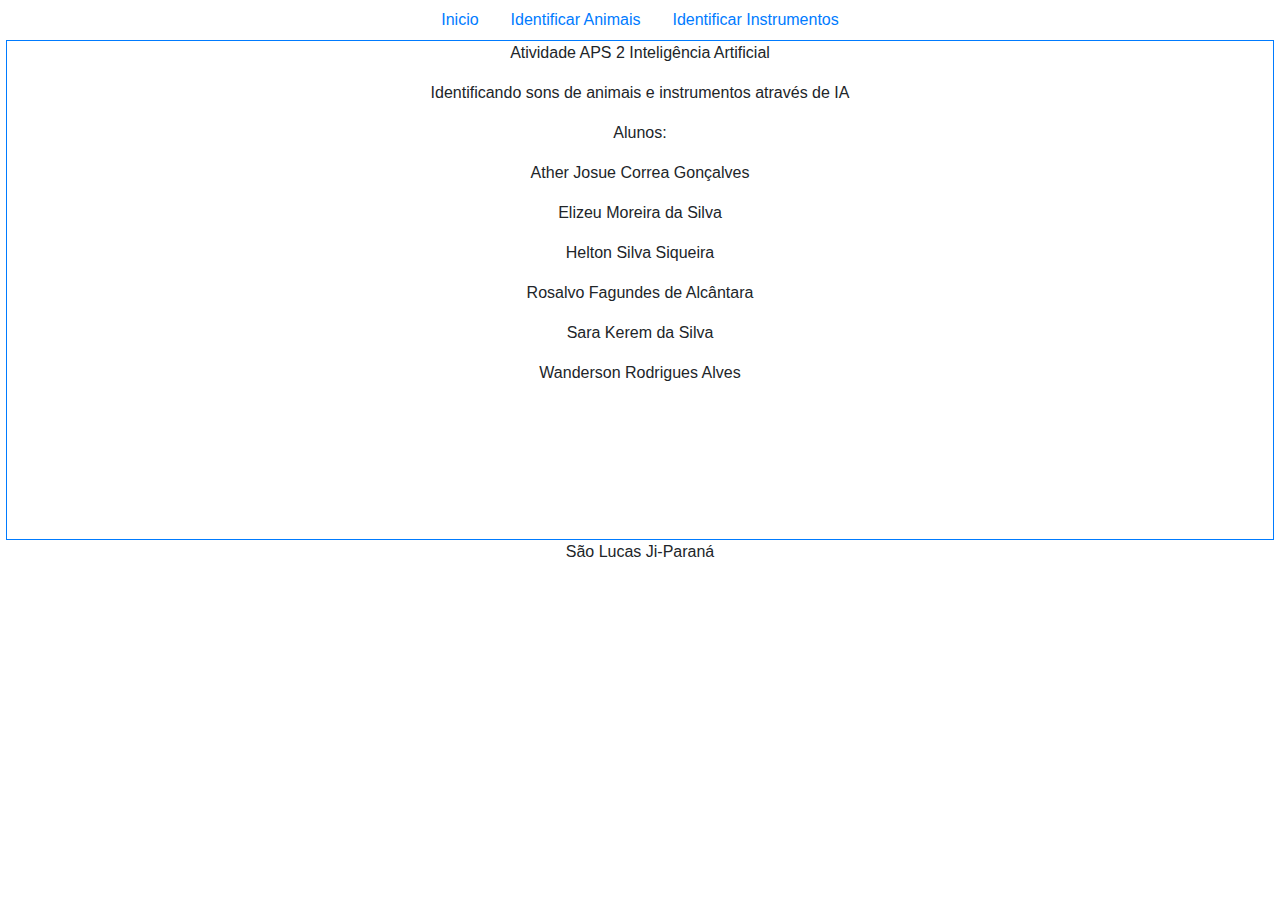
<file: index.html>
<!doctype html>
<html lang="pt-br">
<head>
	<meta charset="UTF-8">
	<title>Identificando Sons de Animais</title>
	<link href="estilos.css" rel="stylesheet" type="text/css">
	<link href="bootstrap.min.css" rel="stylesheet" type="text/css">	
</head>
<body>
	<div id="site" style="background-image: url('');">

		<div id="menu">
			<ul class="nav justify-content-center">
				<li class="nav-item">
					<a class="nav-link" href="index.html">Inicio</a>
				</li>
				<li class="nav-item">
					<a class="nav-link" href="animais.html">Identificar Animais</a>
				</li>
				<li class="nav-item">
					<a class="nav-link" href="musica.html">Identificar Instrumentos</a>
				</li>
			</ul>			
		</div>

		<div id="conteudo" class="border border-primary">

			<p>Atividade APS 2 Inteligência Artificial</p>
			<p>Identificando sons de animais e instrumentos através de IA</p>
			<p>Alunos:</p>
			<p>Ather Josue Correa Gonçalves</p>
			<p>Elizeu Moreira da Silva</p>
			<p>Helton Silva Siqueira</p>
			<p>Rosalvo Fagundes de Alcântara</p>
			<p>Sara Kerem da Silva</p>
			<p>Wanderson Rodrigues Alves</p>

		</div>


		
	</div>
	<div id="rodape">
			<p>São Lucas Ji-Paraná</p>
	</div>	
</body>
</html>
</file>
<file: estilos.css>
#rodape {
	width: 80%;
	height: 50px;
	margin: 0 auto;
	text-align: center;
}

#conteudo {
	width: 99%;
	height: 500px;
	margin: 0 auto;
	text-align: center;
	

}

#site {
	background-image: url(animais2.png);
}


#cad_cliente {

	width: 50%;
	height: 400px;
	margin: 0 auto;

}

#cad_produto {
	
	width: 50%;
	height: 400px;
	margin: 0 auto;

}

#inicio {
	width: 200px;
    height: 200px;
    display: flex;
    flex-direction: row;
    justify-content: center;
    align-items: center;
    margin: auto;
}




#menu {

	width: 99%;
	height: 40px;
	margin: 0 auto;
	color: white;
	

}

#rodape {
	text-align: center;
}
</file>
